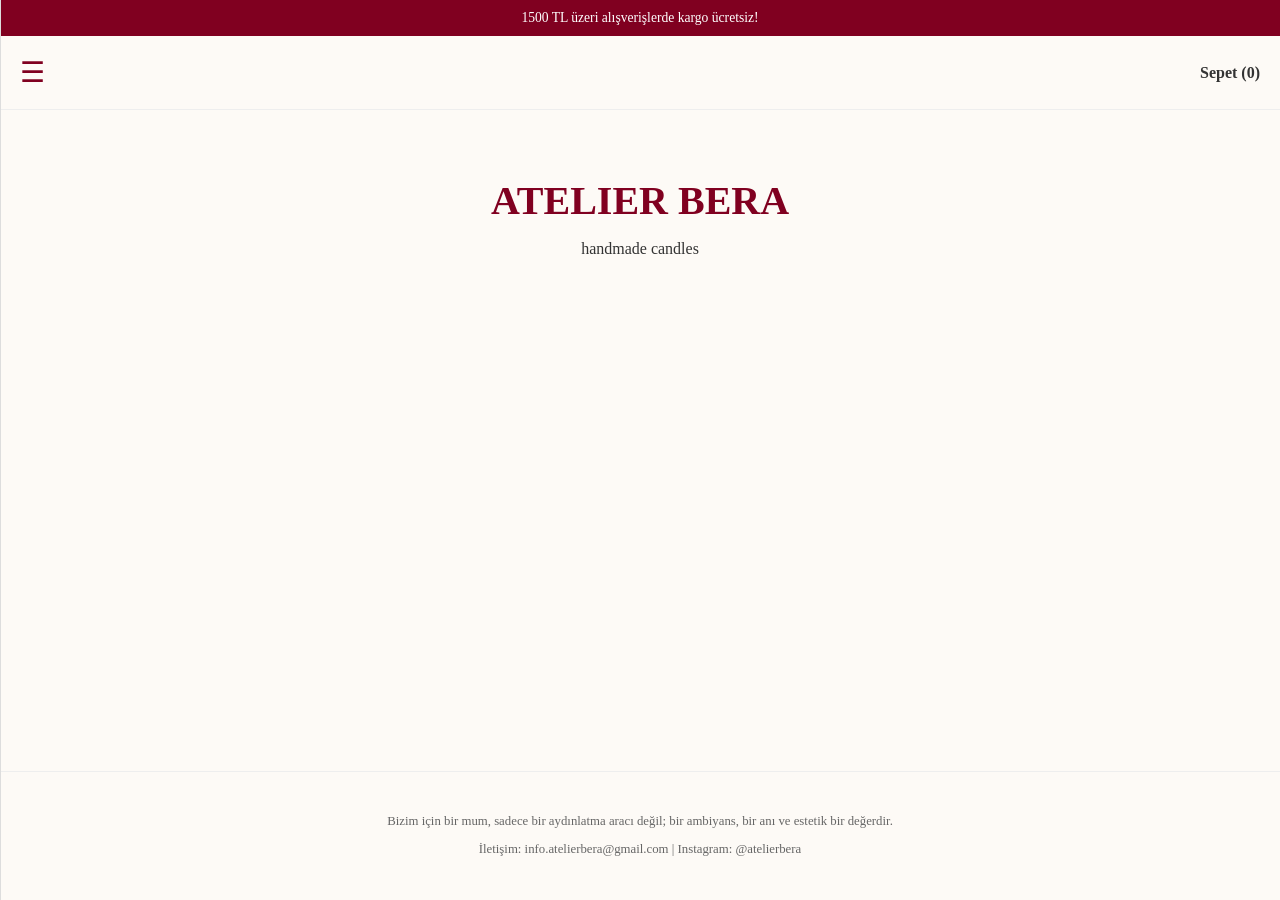
<file: index.html>
<!DOCTYPE html>
<html lang="tr">
<head>
    <meta charset="UTF-8">
    <title>Atelier Bera</title>
    <style>
        body { font-family: 'Georgia', serif; margin: 0; background-color: #fdfaf6; color: #333; display: flex; flex-direction: column; min-height: 100vh; }
        .top-bar { background-color: #800020; color: white; text-align: center; padding: 10px 0; font-size: 0.85rem; }
        .header-wrapper { display: flex; justify-content: space-between; padding: 20px; align-items: center; border-bottom: 1px solid #eee; }
        .menu-btn { cursor: pointer; font-size: 28px; color: #800020; }
        .logo { color: #800020; font-weight: bold; font-size: 2.5rem; margin-bottom: 5px; } /* Büyük ve Bordo */
        
        .side-nav { height: 100%; width: 0; position: fixed; top: 0; left: 0; background-color: #fdfaf6; transition: 0.3s; padding-top: 80px; z-index: 1000; border-right: 1px solid #ddd; overflow-x: hidden; }
        .side-nav a { padding: 15px 25px; display: block; color: #333; text-decoration: none; cursor: pointer; font-weight: bold; }
        .sub-menu { display: none; padding-left: 30px; font-weight: normal; font-size: 0.9rem; }
        
        #main-content { flex: 1; padding: 40px 20px; text-align: center; }
        .product-grid { display: grid; grid-template-columns: repeat(auto-fit, minmax(140px, 1fr)); gap: 15px; max-width: 800px; margin: auto; }
        .product-card { border: 1px solid #eee; padding: 8px; text-align: center; cursor: pointer; background: white; border-radius: 6px; }
        .product-card img { width: 100%; height: 120px; object-fit: contain; }
        .old-price { text-decoration: line-through; color: #888; font-size: 0.75rem; }
        .new-price { color: #800020; font-weight: bold; }
        .btn-add { background: #800020; color: white; border: none; padding: 8px; width: 100%; cursor: pointer; border-radius: 4px; }
        
        footer { padding: 30px 20px; text-align: center; color: #666; border-top: 1px solid #eee; font-size: 0.8rem; }
        #toast { visibility: hidden; background: #333; color: #fff; padding: 12px; position: fixed; z-index: 9999; left: 50%; bottom: 30px; transform: translateX(-50%); border-radius: 5px; }
        #toast.show { visibility: visible; }
    </style>
</head>
<body>

    <div id="toast">Sepetinize eklendi!</div>
    <div class="top-bar">1500 TL üzeri alışverişlerde kargo ücretsiz!</div>
    <div class="header-wrapper">
        <div class="menu-btn" onclick="toggleNav(event)">☰</div>
        <div onclick="showCart()" style="cursor:pointer; font-weight:bold;">Sepet (<span id="cart-count">0</span>)</div>
    </div>

    <div id="sideNav" class="side-nav">
        <a onclick="showHome()">Ana Sayfa</a>
        <a onclick="toggleSub('menu1', event)">Bardak ve Kavanoz Mumlar</a>
        <div id="menu1" class="sub-menu">
            <a onclick="showProducts('bardak_mum')">Bardak Mumlar</a>
            <a onclick="toggleSub('menu2', event)">Kavanoz Mumlar</a>
            <div id="menu2" class="sub-menu">
                <a onclick="showProducts('recel')">Reçel Serisi</a>
                <a onclick="showProducts('aromaterapi')">Aromaterapi Serisi</a>
            </div>
        </div>
        <a onclick="showProducts('teneke')">Teneke Kutu Mumlar</a>
        <a onclick="showProducts('dekoratif')">Dekoratif Mumlar</a>
    </div>

    <div id="main-content">
        <h1 class="logo">ATELIER BERA</h1>
        <p>handmade candles</p>
    </div>

    <footer>
        <p>Bizim için bir mum, sadece bir aydınlatma aracı değil; bir ambiyans, bir anı ve estetik bir değerdir.</p>
        <p>İletişim: info.atelierbera@gmail.com | Instagram: @atelierbera</p>
    </footer>

<script>
    let cart = []; 
    const SHOPLINK = "https://www.shopier.com/atelierbera_";
    const WHATSAPP_NO = "905421323418";

    // Menü açma/kapama
    function toggleNav() {
        let nav = document.getElementById("sideNav");
        nav.style.width = (nav.style.width === "280px") ? "0" : "280px";
    }

    // Ana Sayfaya Dönüş
    function showHome() {
        document.getElementById('main-content').innerHTML = `
            <h1 class="logo">ATELIER BERA</h1>
            <p>handmade candles</p>
        `;
        document.getElementById("sideNav").style.width = "0";
    }

    // Ürünleri Listeleme (Fotoğraflı)
    function showProducts(category) {
        const mainContent = document.getElementById('main-content');
        let html = `<div class="product-grid">`;

        if (category === 'recel') {
            const recelProducts = [
                {name: "Strawberry Jam", old: 750, price: 650, img: "Strawberry Jam.jfif"},
                {name: "Mandarin Jam", old: 750, price: 650, img: "Mandarin Jam.jfif"},
                {name: "Lemon Jam", old: 750, price: 650, img: "Lemon Jam.jfif"},
                {name: "Raspberry Jam", old: 750, price: 650, img: "Raspberry Jam.jfif"},
                {name: "Blueberry Jam", old: 750, price: 650, img: "Blueberry Jam.jfif"},
                {name: "Jam Collection", old: 1200, price: 1000, img: "Jam Collection.jfif"}
            ];

            recelProducts.forEach(p => {
                html += `
                <div class="product-card">
                    <img src="${p.img}" style="width:100%; height:120px; object-fit:cover;">
                    <h3>${p.name}</h3>
                    <p class="old-price">${p.old} TL</p>
                    <p class="new-price">${p.price} TL</p>
                    <button class="btn-add" onclick="addToCart(this, '${p.name}', ${p.price}, ${p.old})">Sepete Ekle</button>
                </div>`;
            });
        } else {
            html += `<h2 style="grid-column: span 2; text-align:center; padding: 50px;">Çok yakında sizlerle..</h2>`;
        }
        
        html += `</div>`;
        mainContent.innerHTML = html;
        document.getElementById("sideNav").style.width = "0";
    }

    // Sepete Ekleme
    function addToCart(btn, name, price, old) {
        let item = cart.find(i => i.name === name);
        if(item) item.qty++;
        else cart.push({name: name, price: price, old: old, qty: 1});

        document.getElementById('cart-count').innerText = cart.reduce((sum, item) => sum + item.qty, 0);
        
        btn.innerText = "Eklendi";
        setTimeout(() => btn.innerText = "Sepete Ekle", 2000);
    }

    // Sepet ve İndirim Hesaplama
    function showCart() {
        let main = document.getElementById('main-content');
        let totalOld = cart.reduce((sum, i) => sum + (i.old * i.qty), 0);
        let totalNew = cart.reduce((sum, i) => sum + (i.price * i.qty), 0);
        let discount = totalOld - totalNew;
        let msg = "Merhaba, Atelier Bera'dan siparişim:%0A";
        
        let html = `<h2>Sepetiniz</h2><div class="cart-items">`;
        cart.forEach(i => {
            html += `<p>${i.name} (x${i.qty}) - ${i.price * i.qty} TL</p>`;
            msg += `- ${i.name} (x${i.qty})%0A`;
        });
        
        html += `<div style="border-top:1px solid #ccc; margin-top:15px;">
            <p>Normal Toplam: ${totalOld} TL</p>
            ${discount > 0 ? `<p style="color:red; font-weight:bold;">İndirim Miktarı: ${discount} TL</p>` : ''}
            <h3>Ödenecek Toplam: ${totalNew} TL</h3>
        </div>`;
        
        html += `
            <a href="${SHOPLINK}" target="_blank"><button class="btn-add">Shopier ile Öde</button></a>
            <a href="https://wa.me/${WHATSAPP_NO}?text=${msg}" target="_blank">
                <button class="btn-add" style="background:#25D366">WhatsApp ile Onayla</button>
            </a>
        `;
        main.innerHTML = html;
    }

    // Dışarı tıklama
    document.addEventListener('click', function(event) {
        const nav = document.getElementById("sideNav");
        if (nav.style.width === "280px" && !nav.contains(event.target) && !event.target.classList.contains("menu-btn")) {
            nav.style.width = "0";
        }
    });
</script>
</body>
</html>
</file>
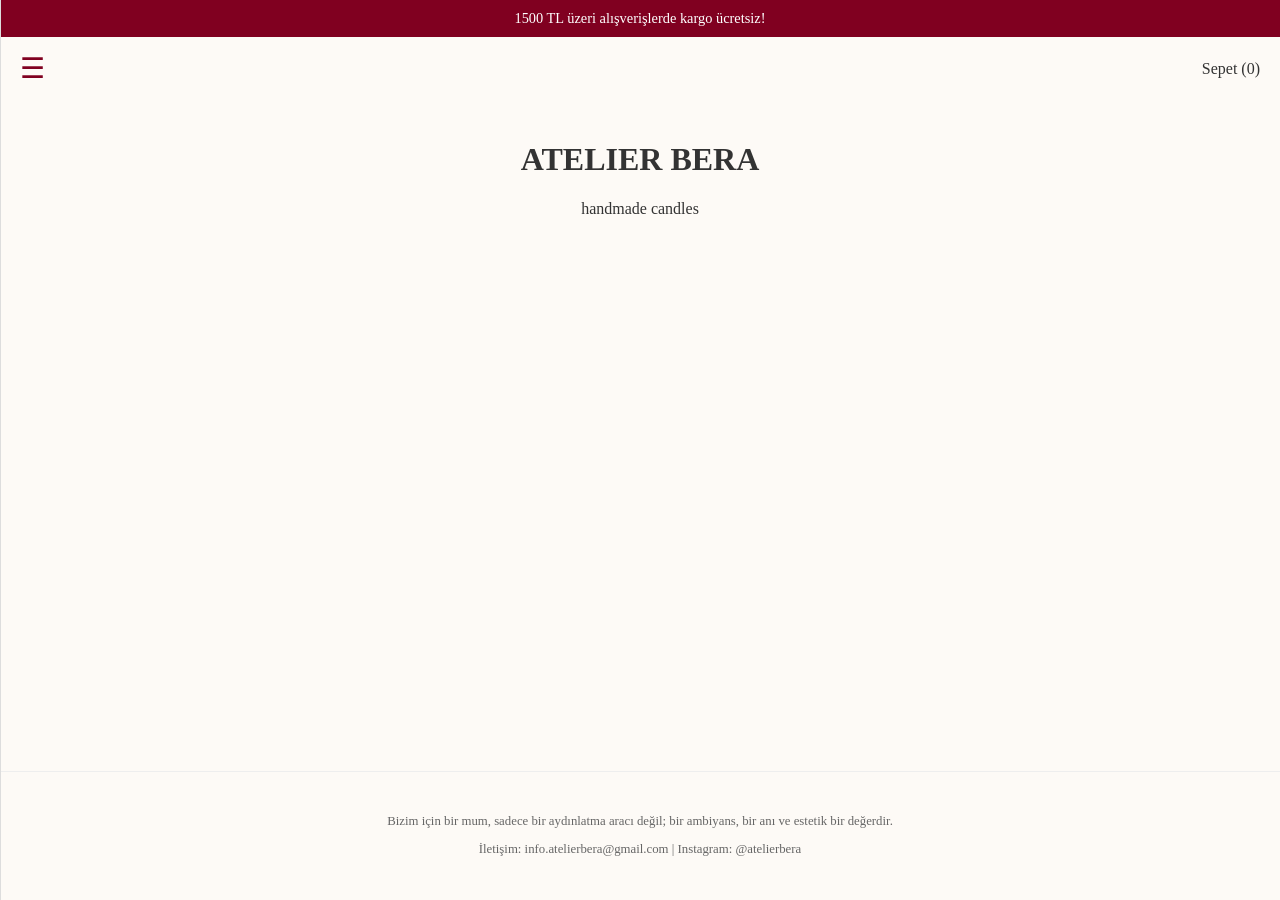
<file: atelierbera/index.html>
<!DOCTYPE html>
<html lang="tr">
<head>
    <meta charset="UTF-8">
    <title>Atelier Bera</title>
    <style>
        body { font-family: 'Georgia', serif; margin: 0; background-color: #fdfaf6; color: #333; display: flex; flex-direction: column; min-height: 100vh; }
        .top-bar { background-color: #800020; color: white; text-align: center; padding: 10px 0; font-size: 0.9rem; }
        .header-wrapper { display: flex; justify-content: space-between; padding: 15px 20px; align-items: center; position: relative; }
        .menu-btn { cursor: pointer; font-size: 28px; color: #800020; }
        
        #toast { visibility: hidden; min-width: 200px; background-color: #333; color: #fff; text-align: center; border-radius: 4px; padding: 10px; position: fixed; z-index: 2000; left: 50%; bottom: 30px; transform: translateX(-50%); }
        #toast.show { visibility: visible; }

        .side-nav { height: 100%; width: 0; position: fixed; top: 0; left: 0; background-color: #fdfaf6; transition: 0.3s; padding-top: 80px; z-index: 1000; border-right: 1px solid #ddd; overflow-x: hidden; }
        .side-nav a { padding: 15px 25px; display: block; color: #333; text-decoration: none; cursor: pointer; font-weight: bold; }
        .sub-menu { display: none; padding-left: 20px; font-weight: normal; font-size: 0.9rem; }
        
        #main-content { flex: 1; padding: 20px; text-align: center; }
        .product-grid { display: grid; grid-template-columns: 1fr 1fr; gap: 20px; max-width: 600px; margin: 0 auto; }
        .product-card { border: 1px solid #ddd; padding: 15px; border-radius: 8px; background: #fff; cursor: pointer; }
        .product-card img { width: 100%; height: 200px; object-fit: cover; border-radius: 5px; }
        
        .old-price { text-decoration: line-through; color: #888; font-size: 0.8rem; }
        .new-price { color: #800020; font-weight: bold; font-size: 1.1rem; }
        .btn-add { background: #800020; color: white; padding: 10px 20px; border: none; cursor: pointer; margin-top: 10px; width: 100%; }
        footer { padding: 30px 20px; text-align: center; color: #666; border-top: 1px solid #eee; font-size: 0.8rem; }
    </style>
</head>
<body>

    <div id="toast">Ürün sepete eklendi!</div>
    <div class="top-bar">1500 TL üzeri alışverişlerde kargo ücretsiz!</div>
    <div class="header-wrapper">
        <div class="menu-btn" onclick="toggleNav()">☰</div>
        <div class="cart-btn">Sepet (<span id="cart-count">0</span>)</div>
    </div>

    <div id="sideNav" class="side-nav">
        <a onclick="showHome()">Ana Sayfa</a>
        <a onclick="toggleSub('menu1')">1- Bardak ve Kavanoz Mumlar</a>
        <div id="menu1" class="sub-menu">
            <a onclick="showProducts('bardak')">Bardak Mumlar</a>
            <a onclick="toggleSub('menu1-1')">Kavanoz Mumlar</a>
            <div id="menu1-1" class="sub-menu">
                <a onclick="showProducts('recel')">Reçel Serisi</a>
                <a onclick="showProducts('aromaterapi')">Aromaterapi Serisi</a>
            </div>
        </div>
        <a onclick="showProducts('teneke')">2- Teneke Kutu Mumlar</a>
        <a onclick="showProducts('dekoratif')">3- Dekoratif Mumlar</a>
    </div>

    <div id="main-content">
        <h1>ATELIER BERA</h1>
        <p>handmade candles</p>
    </div>

    <footer>
        <p>Bizim için bir mum, sadece bir aydınlatma aracı değil; bir ambiyans, bir anı ve estetik bir değerdir.</p>
        <p>İletişim: info.atelierbera@gmail.com | Instagram: @atelierbera</p>
    </footer>

<script>
    const products = {
        'recel': [
            {id: 1, name: "Strawberry Jam", old: "800 TL", price: "650 TL", img: "Strawberry Jam.jfif"},
            {id: 2, name: "Blueberry Jam", old: "800 TL", price: "650 TL", img: "Blueberry Jam.jfif"},
            {id: 3, name: "Lemon Jam", old: "800 TL", price: "650 TL", img: "Lemon Jam.jfif"},
            {id: 4, name: "Mandarin Jam", old: "800 TL", price: "650 TL", img: "Mandarin Jam.jfif"},
            {id: 5, name: "Raspberry Jam", old: "800 TL", price: "650 TL", img: "Raspberry Jam.jfif"},
            {id: 6, name: "Jam Collection", old: "1200 TL", price: "1000 TL", img: "Jam Collection.jfif"}
        ]
    };

    function showToast() {
        const x = document.getElementById("toast");
        x.className = "show";
        setTimeout(function(){ x.className = x.className.replace("show", ""); }, 2000);
    }

    function addToCart() {
        let count = parseInt(document.getElementById('cart-count').innerText) + 1;
        document.getElementById('cart-count').innerText = count;
        showToast();
    }

    function toggleNav() { document.getElementById("sideNav").style.width = "280px"; }
    function toggleSub(id) { let el = document.getElementById(id); el.style.display = (el.style.display === "block") ? "none" : "block"; }
    
    document.addEventListener('click', function(event) {
        const nav = document.getElementById("sideNav");
        const btn = document.querySelector(".menu-btn");
        if (!nav.contains(event.target) && !btn.contains(event.target)) nav.style.width = "0";
    });

    function showHome() {
        document.getElementById('main-content').innerHTML = `<h1>ATELIER BERA</h1><p>handmade candles</p>`;
        document.getElementById("sideNav").style.width = "0";
    }

    function showProducts(cat) {
        const main = document.getElementById('main-content');
        if (!products[cat]) { main.innerHTML = `<h2>Çok yakında sizlerle..</h2>`; } 
        else {
            main.innerHTML = `<div class="product-grid"></div>`;
            const grid = main.querySelector('.product-grid');
            products[cat].forEach(p => {
                grid.innerHTML += `
                <div class="product-card" onclick="showDetails(${p.id}, '${cat}')">
                    <img src="${p.img}" alt="${p.name}">
                    <h3>${p.name}</h3>
                    <p class="old-price">${p.old}</p>
                    <p class="new-price">${p.price}</p>
                </div>`;
            });
        }
        document.getElementById("sideNav").style.width = "0";
    }

    function showDetails(id, cat) {
        const p = products[cat].find(x => x.id === id);
        document.getElementById('main-content').innerHTML = `
        <div style="max-width:400px; margin:auto; text-align:center;">
            <img src="${p.img}" style="width:100%; border-radius:10px;">
            <h2>${p.name}</h2>
            <p class="old-price">${p.old}</p>
            <p class="new-price">${p.price}</p>
            <button class="btn-add" onclick="addToCart()">Sepete Ekle</button>
            <br><br>
            <button onclick="showProducts('${cat}')">Geri Dön</button>
        </div>`;
    }
</script>
</body>
</html>
</file>
